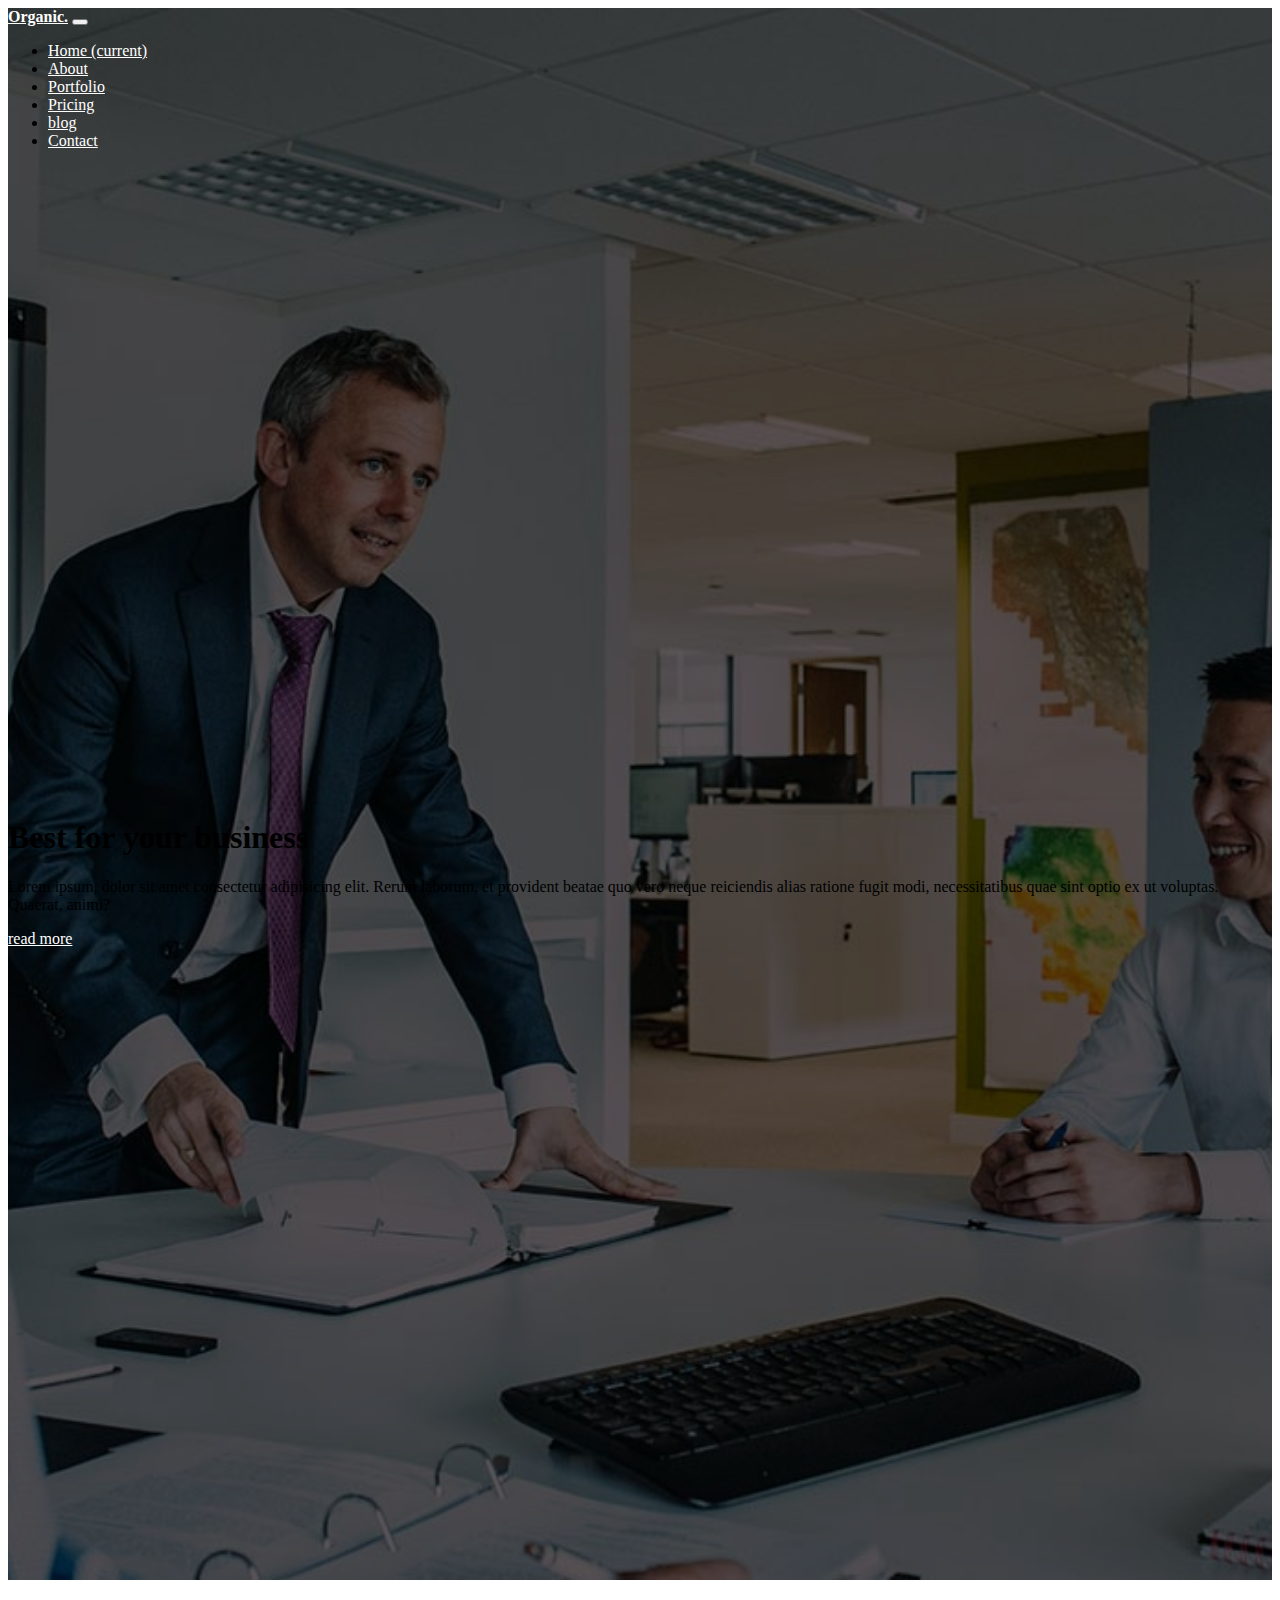
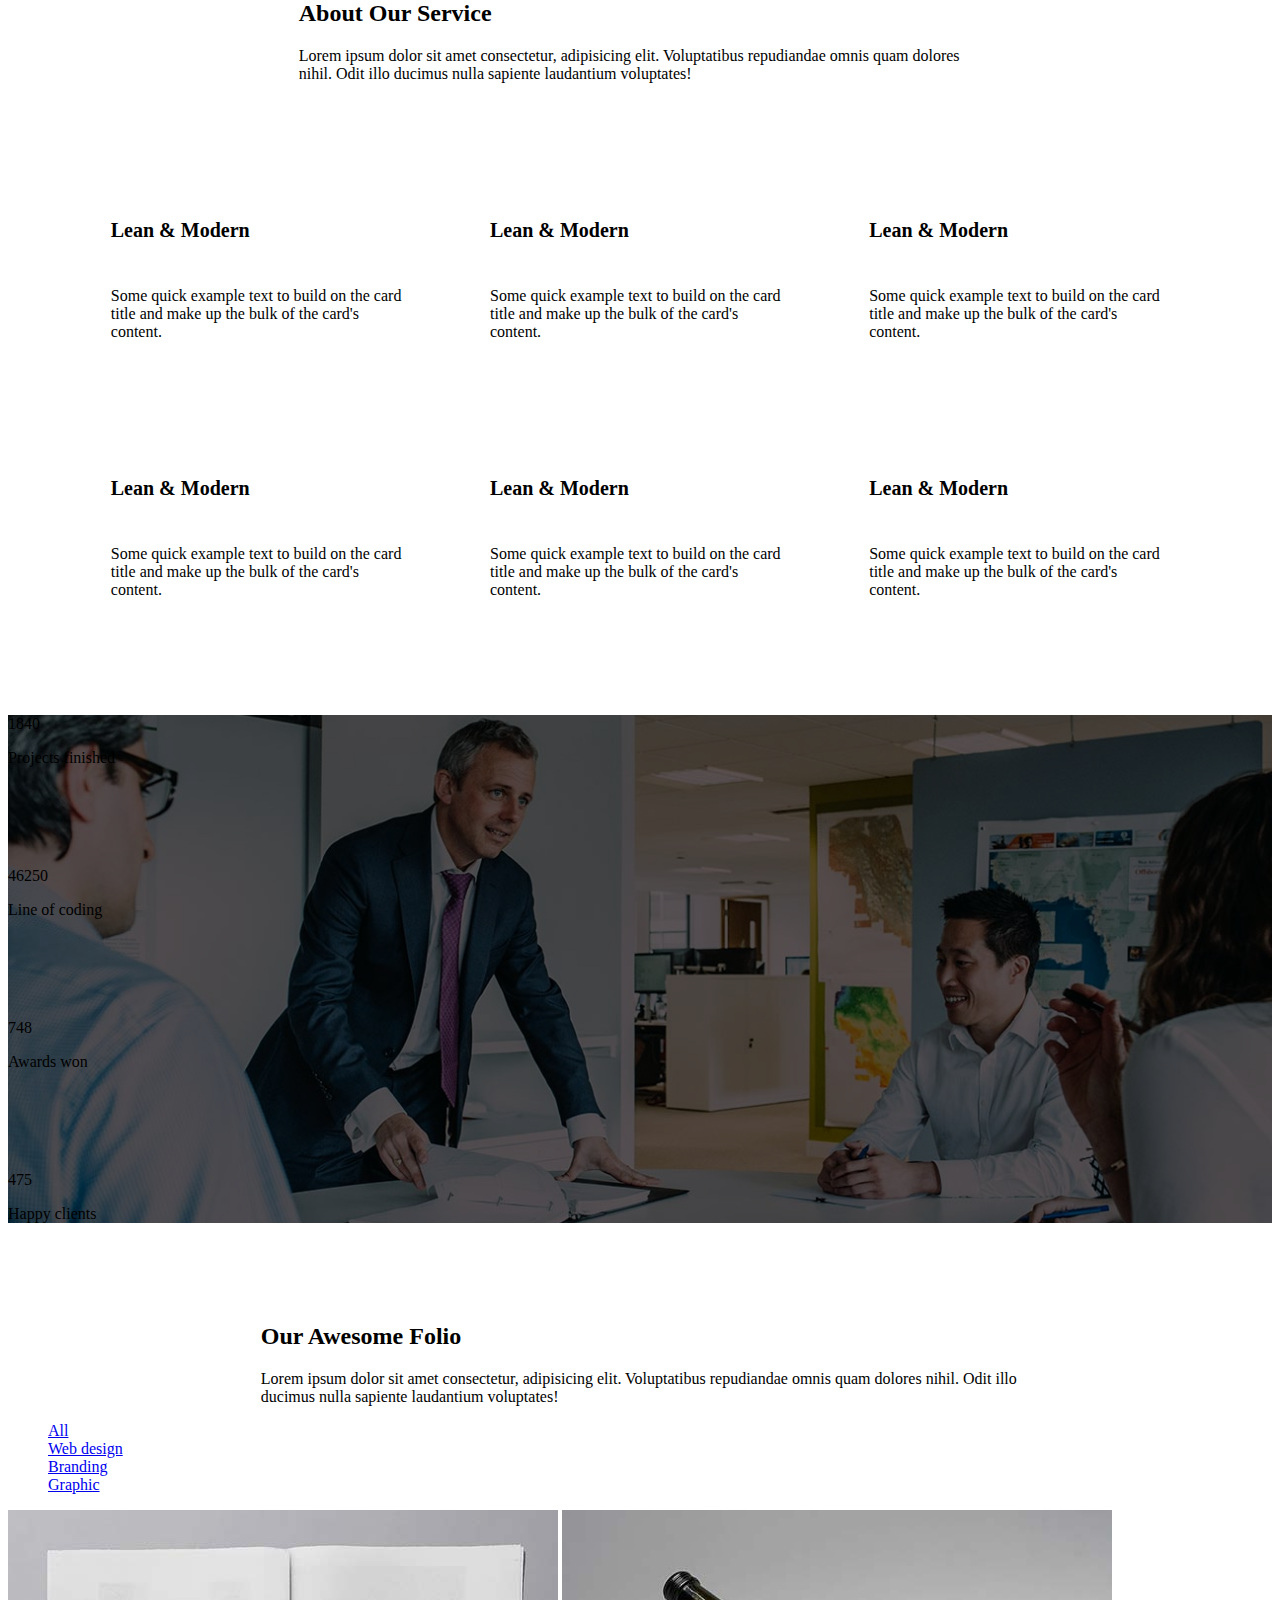
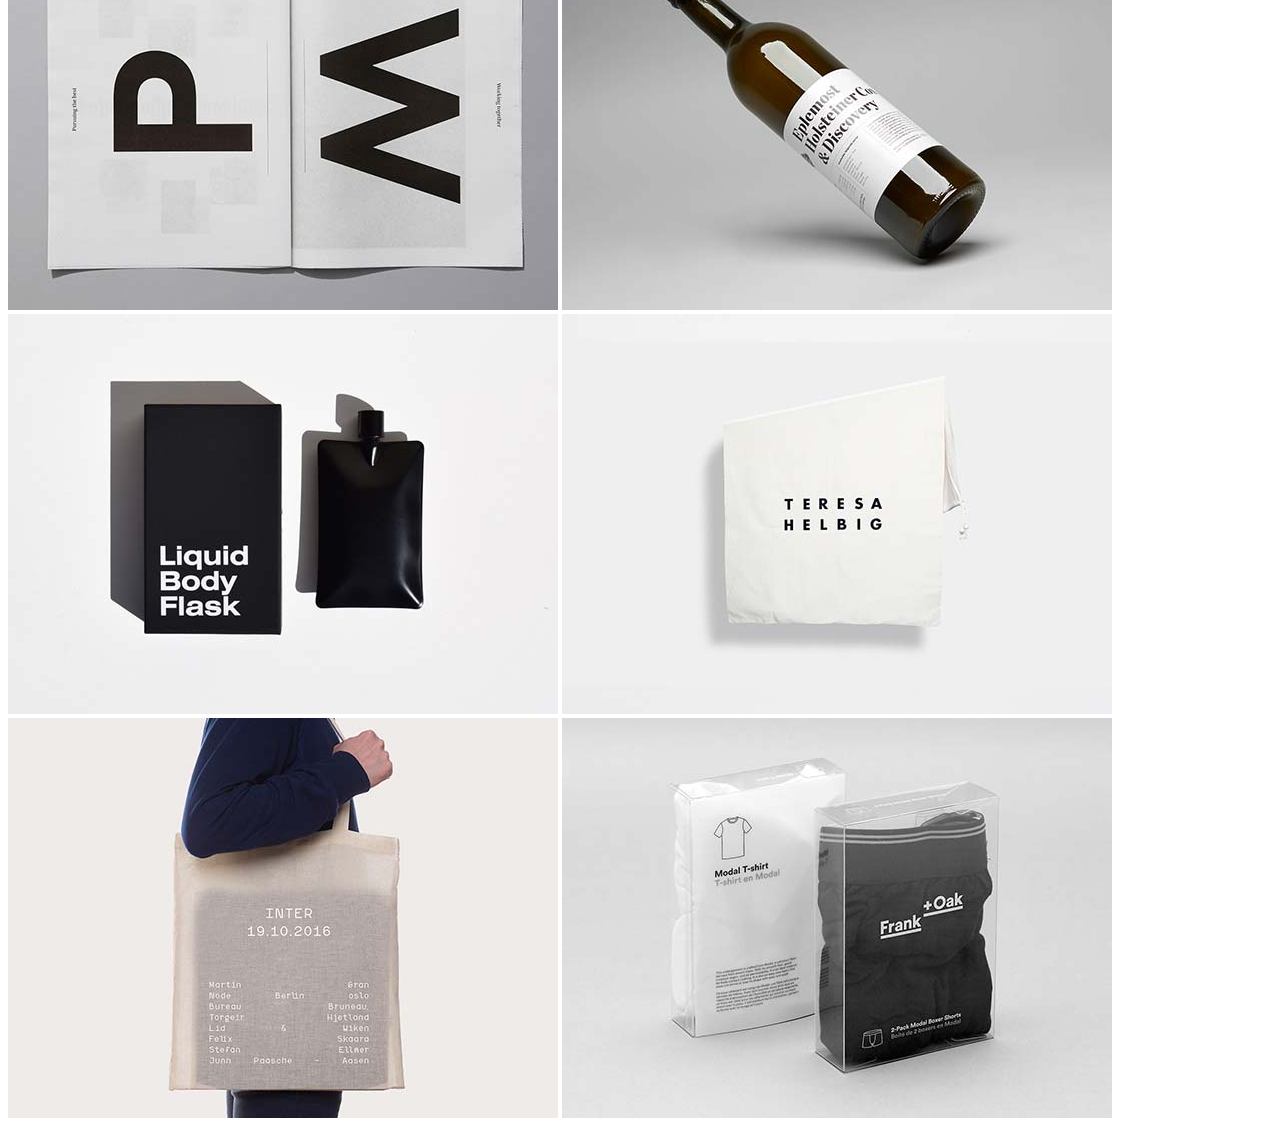
<file: index.html>
<!doctype html>
<html lang="fr">
<head>
    <!-- Required meta tags -->
    <meta charset="utf-8">
    <meta name="viewport" content="width=device-width, initial-scale=1, shrink-to-fit=no">
    
    <!-- Bootstrap CSS -->
    <link rel="stylesheet" href="https://stackpath.bootstrapcdn.com/bootstrap/4.2.1/css/bootstrap.min.css" integrity="sha384-GJzZqFGwb1QTTN6wy59ffF1BuGJpLSa9DkKMp0DgiMDm4iYMj70gZWKYbI706tWS" crossorigin="anonymous">
    
    <!-- style CSS -->
    <link rel="stylesheet" href="./css/style.css" type="text/css">
    
    <!-- font -->
    <link rel="stylesheet" href="https://use.fontawesome.com/releases/v5.6.3/css/all.css" integrity="sha384-UHRtZLI+pbxtHCWp1t77Bi1L4ZtiqrqD80Kn4Z8NTSRyMA2Fd33n5dQ8lWUE00s/" crossorigin="anonymous">
    
    <title>Organic Web Bootstrap!</title>
</head>
<body>
    <header role="banner" class="text-white">
        <div class="overlay">
            <nav class="navbar navbar-expand-lg " role="navigation">
                <a class="navbar-brand" href="#">Orga<span class="text-primary">nic.</span></a>
                <button class="navbar-toggler" type="button" data-toggle="collapse" data-target="#navbarNav" aria-controls="navbarNav" aria-expanded="false" aria-label="Toggle navigation">
                    <span class="navbar-toggler-icon"></span>
                </button>
                <div class="collapse navbar-collapse text-center" id="navbarNav">
                    <ul class="nav text-uppercase d-flex justify-content-around navUl">
                        <li class="nav-item active">
                            <a class="nav-link" href="#">Home <span class="sr-only">(current)</span></a>
                        </li>
                        <li class="nav-item">
                            <a class="nav-link" href="#">About</a>
                        </li>
                        <li class="nav-item">
                            <a class="nav-link" href="#">Portfolio</a>
                        </li>
                        <li class="nav-item">
                            <a class="nav-link" href="#">Pricing</a>
                        </li>
                        <li class="nav-item">
                            <a class="nav-link" href="#">blog</a>
                        </li>
                        <li class="nav-item">
                            <a class="nav-link" href="#">Contact</a>
                        </li>
                    </ul>
                </div>
            </nav>
            <div class="text-center">
                <h1 class="display-4">Best for your business</h1>
                <p class="lead">Lorem ipsum, dolor sit amet consectetur adipisicing elit. Rerum laborum, et provident beatae quo vero neque reiciendis alias ratione fugit modi, necessitatibus quae sint optio ex ut voluptas. Quaerat, animi?</p>
                <a class="btn btn-secondary btn-lg" href="#" role="button">read more</a>
            </div>
        </div>
    </header>
    <!-- MAIN  -->
    <main>
        <!-- ABOUT  -->
        <div class="about">
            <!-- jumbotron -->
            <div class="jumbotron text-center">
                <div class="container">
                    <h2 class="display-4">About Our Service</h2>
                    <p class="lead">Lorem ipsum dolor sit amet consectetur, adipisicing elit. Voluptatibus repudiandae omnis quam dolores nihil. Odit illo ducimus nulla sapiente laudantium voluptates!</p>
                </div>
            </div>
            <!-- card -->
            <div class="AboutCard">
                <div class="card">
                    <i class="fas fa-wine-bottle"></i>
                    <div class="card-body text-center">
                        <h3 class="card-title">Lean & Modern</h3>
                        <p class="card-text">Some quick example text to build on the card title and make up the bulk of the card's content.</p>
                    </div>
                </div>
                <div class="card">
                    <div class="card-body text-center">
                        <h3 class="card-title">Lean & Modern</h3>
                        <p class="card-text">Some quick example text to build on the card title and make up the bulk of the card's content.</p>
                    </div>
                </div>
                <div class="card">
                    <div class="card-body text-center">
                        <h3 class="card-title">Lean & Modern</h3>
                        <p class="card-text">Some quick example text to build on the card title and make up the bulk of the card's content.</p>
                    </div>
                </div>
                <div class="card">
                    <div class="card-body text-center">
                        <h3 class="card-title">Lean & Modern</h3>
                        <p class="card-text">Some quick example text to build on the card title and make up the bulk of the card's content.</p>
                    </div>
                </div>
                <div class="card">
                    <div class="card-body text-center">
                        <h3 class="card-title">Lean & Modern</h3>
                        <p class="card-text">Some quick example text to build on the card title and make up the bulk of the card's content.</p>
                    </div>
                </div>
                <div class="card">
                    <div class="card-body text-center">
                        <h3 class="card-title">Lean & Modern</h3>
                        <p class="card-text">Some quick example text to build on the card title and make up the bulk of the card's content.</p>
                    </div>
                </div>
            </div>
        </div>
        <!-- STATS -->
        <div class="Stats text-center text-light">
            <div class="d-flex justify-content-around">
                <div>
                    <p>1840</p>
                    <p>Projects finished</p>
                </div>
                <div>
                    <p>46250</p>
                    <p>Line of coding</p>
                </div>
                <div>
                    <p>748</p>
                    <p>Awards won</p>
                </div>
                <div>
                    <p>475</p>
                    <p>Happy clients</p>
                </div>                
            </div>
        </div>
        <!-- PORTFOLIO -->
        <div class="PortFolio">
            <!-- jumbotron -->
            <div class="jumbotron text-center">
                <div class="container">
                    <h2 class="display-4">Our Awesome Folio</h2>
                    <p class="lead">Lorem ipsum dolor sit amet consectetur, adipisicing elit. Voluptatibus repudiandae omnis quam dolores nihil. Odit illo ducimus nulla sapiente laudantium voluptates!</p>
                </div>
            </div>  
            <!-- menu  -->
            <div class="PortMenu d-flex justify-content-center">
                <ul class="d-flex justify-content-around">
                    <li><a href="#">All</a></li>
                    <li><a href="#">Web design</a></li>
                    <li><a href="#">Branding</a></li>
                    <li><a href="#">Graphic</a></li>
                </ul>
            </div>
            <div>
                <img src="./img/portfolio1.jpg" alt="yes">
                <img src="./img/portfolio2.jpg" alt="yes">
                <img src="./img/portfolio3.jpg" alt="yes">
                <img src="./img/portfolio4.jpg" alt="yes">
                <img src="./img/portfolio5.jpg" alt="yes">
                <img src="./img/portfolio6.jpg" alt="yes">
            </div>

        </div>
    </main>
    
    
    
    
    <!-- Optional JavaScript -->
    <!-- jQuery first, then Popper.js, then Bootstrap JS -->
    <script src="https://code.jquery.com/jquery-3.3.1.slim.min.js" integrity="sha384-q8i/X+965DzO0rT7abK41JStQIAqVgRVzpbzo5smXKp4YfRvH+8abtTE1Pi6jizo" crossorigin="anonymous"></script>
    <script src="https://cdnjs.cloudflare.com/ajax/libs/popper.js/1.14.6/umd/popper.min.js" integrity="sha384-wHAiFfRlMFy6i5SRaxvfOCifBUQy1xHdJ/yoi7FRNXMRBu5WHdZYu1hA6ZOblgut" crossorigin="anonymous"></script>
    <script src="https://stackpath.bootstrapcdn.com/bootstrap/4.2.1/js/bootstrap.min.js" integrity="sha384-B0UglyR+jN6CkvvICOB2joaf5I4l3gm9GU6Hc1og6Ls7i6U/mkkaduKaBhlAXv9k" crossorigin="anonymous"></script>
</body>
</html>
</file>
<file: css/style.css>
/* HEADER */

header
{
    background: url("../img/home.jpg") center;background-size: cover; background-repeat: no-repeat;
}
.overlay 
{
    background-color: rgba(0, 0, 0, 0.651);height:100%; /* background color pour assombrir image*/
}
nav>a:first-child
{
    font-weight: bolder;
}
.overlay>div
{
    padding-top: 50%;
    padding-bottom: 50%
}
header>div>nav>a
{
    flex: 1;
}
header a
{
    color: white;
}
.navUl
{
    width: 100%;
}

/* ABOUT */
.about
{
    padding-left: 5%;
    padding-right: 5%;
}
.about h3
{
    font-weight: bolder;
    font-size: 20px;
}
div.jumbotron /**************** ALL JUMBOTRON************/
{
    background-color: white;
    padding-right:20%;
    padding-left: 20%; 
}
/* card */
.AboutCard>div
{
    width: 300px;
    margin-top: 100px;
    padding: 0 1%;
}
.AboutCard>div>div>h3
{
    margin-bottom: 15%;
}
.AboutCard
{
   display: flex;
   flex-wrap: wrap;
   justify-content: space-around;
}
.AboutCard>div>i /*font */
{
    font-size: 43px;
    width: 50px;
    position: relative;
    left: 120px;
    bottom: 20px;
}
/* STATS */
.Stats
{
    margin-top: 20px;
    background: url("../img/home.jpg") center no-repeat; background-size: cover; 
}
.Stats>div
{
    background-color: rgba(0, 0, 0, 0.651);height:100%; /* background color pour assombrir image*/
}
.Stats>div>div
{
    margin-top: 100px;
    margin-bottom: 100px;    
}

/* PORTFOLIO */

.PortMenu>ul
{
    width: 70%;
}
.PortMenu>ul>li
{
    list-style-type: none;
}
</file>
